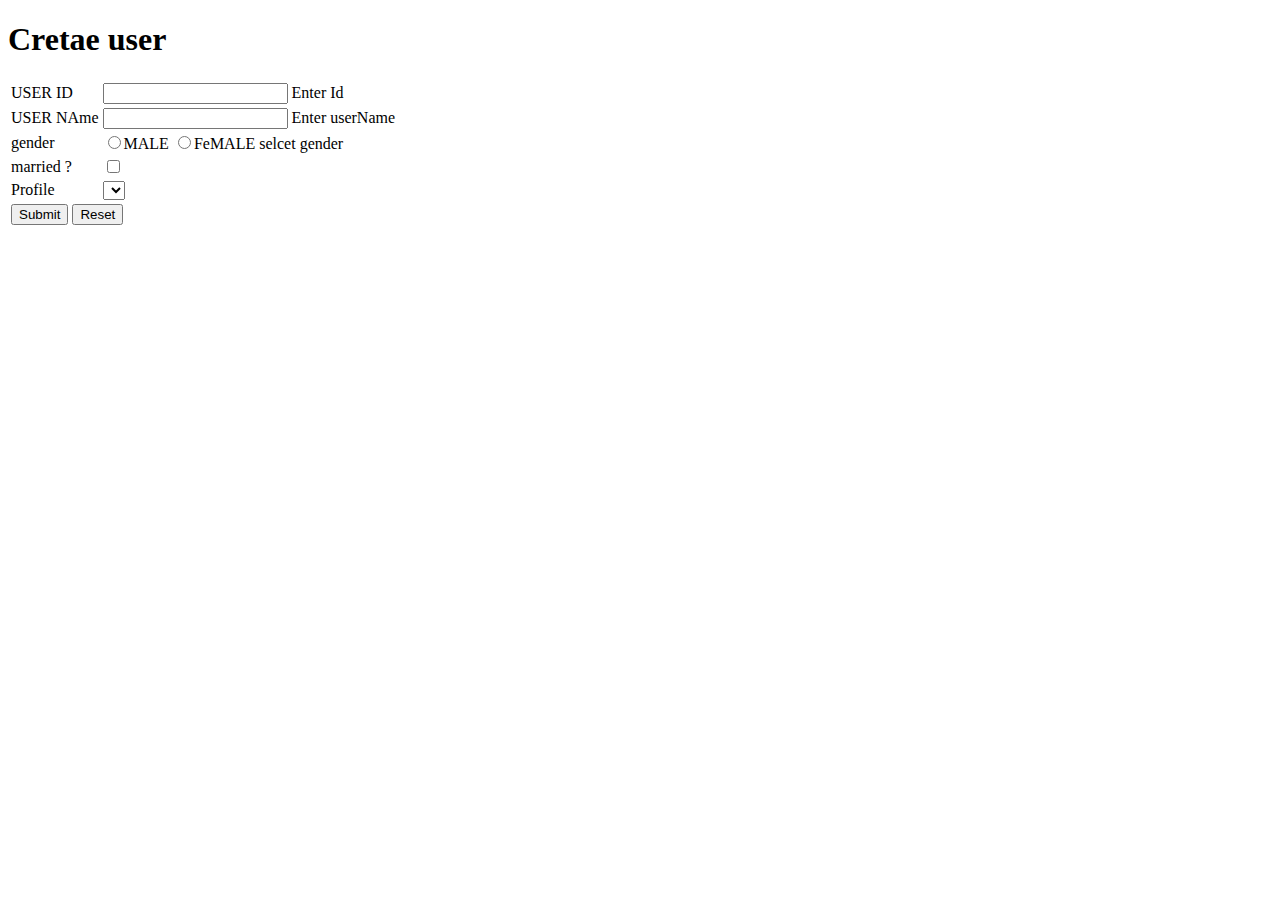
<file: SBThemaleaf/src/main/resources/templates/createuser.html>
<!DOCTYPE html>
<html lang="en" xmlns:th="http://www.thymeleaf.org">
<head>
<meta charset="UTF-8">
<title>Chetan Thymleaf</title>
</head>
<body>
<h1>Cretae user</h1>
<form action="#" th:action="@{/user/createUser}" th:object="${user}" method="POST"> 
<table>

<tr>

<td>USER ID</td>
<td>

<input type="text" th:field="*{userId}"/>
<label th:if="${#fields.hasErrors('userId')}"  th:text="#{error.user.id}" th:class="'error'">Enter Id</label>
</td>

</tr>

<tr>
<td>USER NAme</td>
<td>

<input type="text" th:field="*{userName}"/>
<label th:if="${#fields.hasErrors('userName')}" th:text="#{error.user.name}" th:class="'error'">Enter userName</label>
</td>

</tr>

<tr>
<td>gender</td>
<td>

<input type="radio" th:field="*{gender}" value="Male"/><label>MALE</label>
<input type="radio" th:field="*{gender}" value="Female"/><label>FeMALE</label>
<label th:if="${#fields.hasErrors('gender')}" th:text="#{error.user.gender}"  th:class="'error'">selcet gender</label>
</td>

</tr>

<tr>
<td>married ?</td>
<td>

<input type="checkbox" th:field="*{married}"/>
</td>
</tr>

<tr>
<td>Profile</td>
<td>
<select th:field="*{profile}">
   <option th:each="profile : ${allProfiles}" th:value="${profile}" th:text="${profile}"></option>
</select>

</td>
</tr>

<tr>
<td colspan="2">
<input type="submit" th:value="submit"/>
<input type="reset" th:value="reset"/>
</td>
</tr>


</table>
</form>
</body>
</html>
</file>
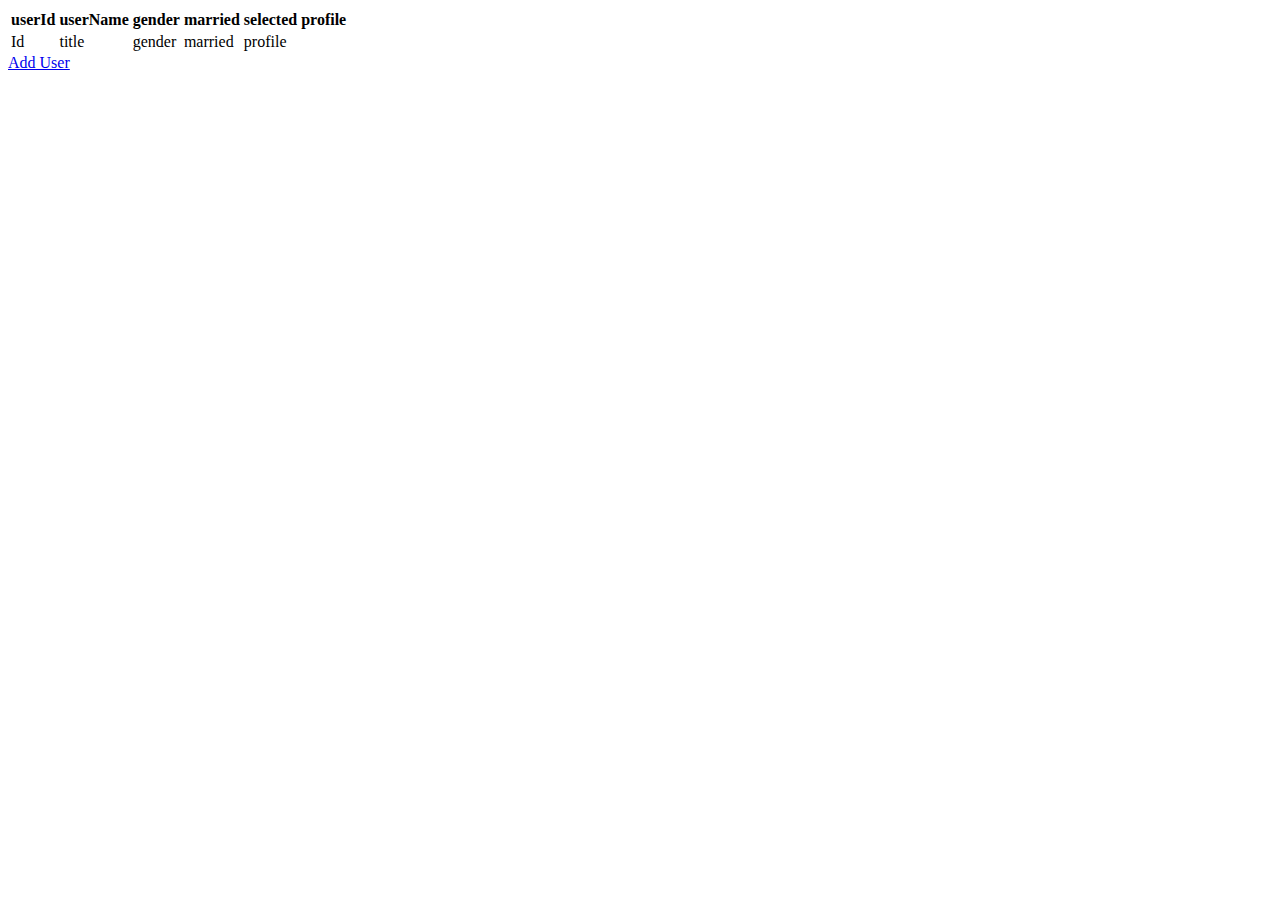
<file: SBThemaleaf/src/main/resources/templates/userInfo.html>
<!DOCTYPE html>
<html lang="en" xmlns:th="http://www.thymeleaf.org">
<head>
<meta charset="UTF-8">
<title>USER INFO CHETaN</title>
</head>
<body>
<table>
<tr>
<th>userId</th>

<th>userName</th>
<th>gender</th>

<th>married</th>

<th>selected 
profile</th>

</tr>

<tr th:each="user : ${allUsers}">
<td th:text="${user.userId}">Id</td>
<td th:text="${user.userName}">title</td>
<td th:text="${user.gender}">gender</td>
<td th:text="${user.married}">married</td>
<td th:text="${user.profile}">profile</td>

</tr>
</table>

<a href="#" th:href="@{/user/createUser}">Add User</a>
</body>
</html>
</file>
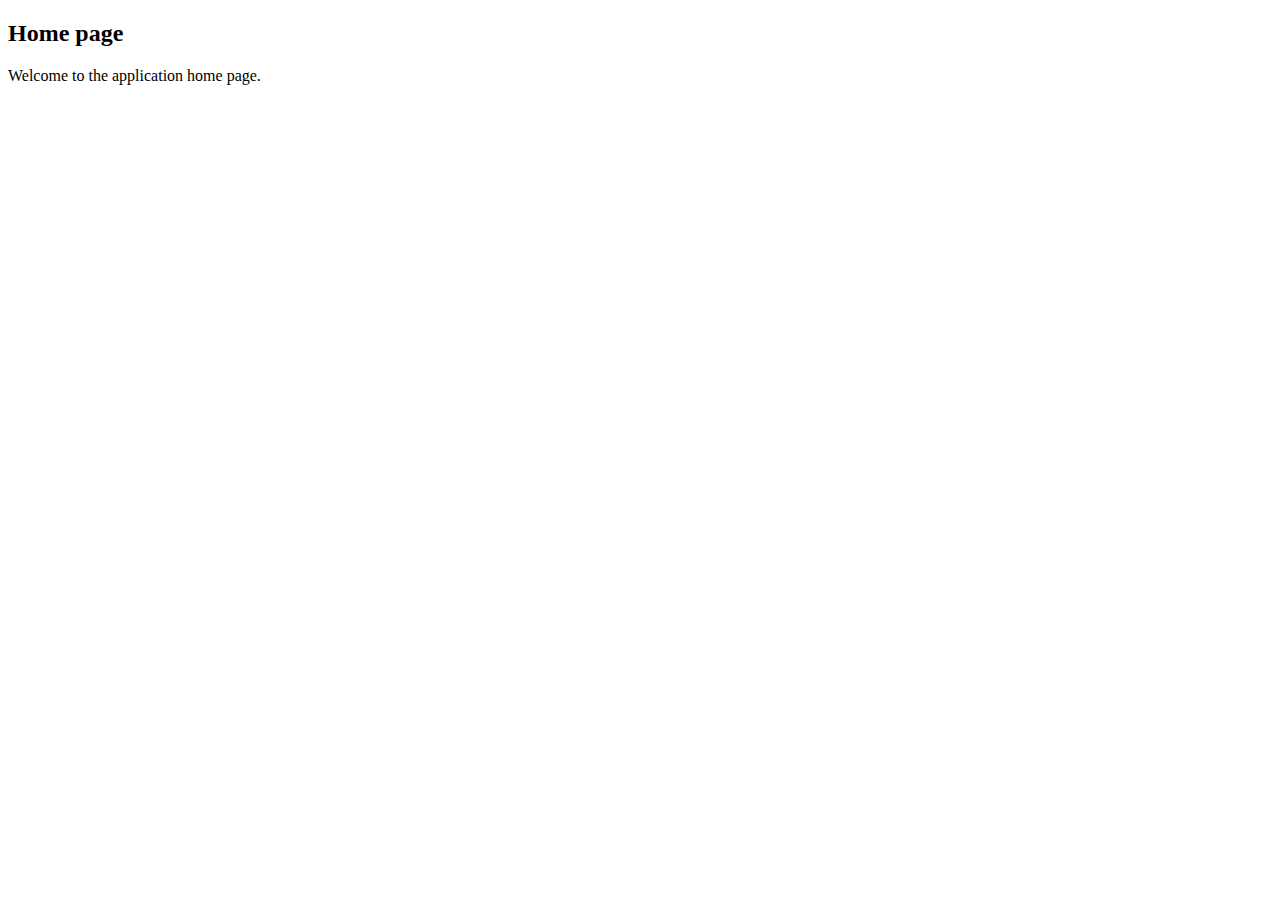
<file: WhiteLabelCustomError/SpringbootCustomErrorpage/target/classes/templates/home-page.html>
<!DOCTYPE html>
<html lang="en">

<head>
    <meta charset="ISO-8859-1">
    <title>Home page</title>
</head>

<body>
    <h2>Home page</h2>

	<p>Welcome to the application home page.</p>
</body>

</html>
</file>
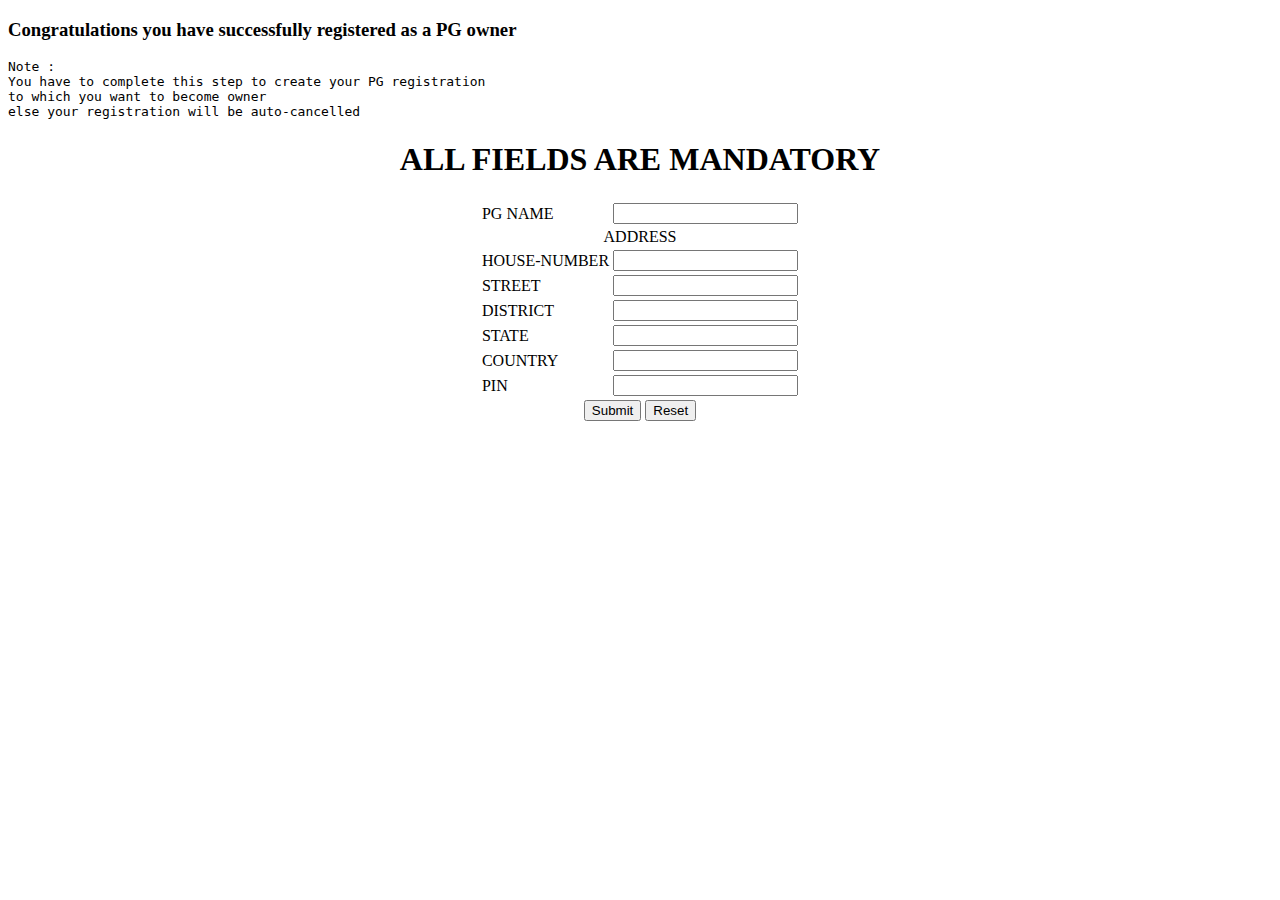
<file: TemplateFolderTest/src/main/webapp/WEB-INF/view/CreatePG.html>
<!DOCTYPE html>
<html lang="en" xmlns:th="http://www.thymeleaf.org">



<head>
<meta charset="UTF-8">
<title>CreatePG</title>
</head>


<body>
<h3>Congratulations you have successfully registered as a PG owner</h3>
<pre>
Note :
You have to complete this step to create your PG registration
to which you want to become owner 
else your registration will be auto-cancelled
</pre>


<h1 align="center">ALL FIELDS ARE MANDATORY </h1>

<h5 th:text="${duplicatePGErrorMessage }"></h5>

<div align="center">
<h4 th:text="${houseNumberErrorMessage }"></h4>
<h4 th:text="${streetErrorMessage }"></h4>
<h4 th:text="${districtErrorMessage }"></h4>
<h4 th:text="${stateErrorMessage }"></h4>
<h4 th:text="${countryErrorMessage }"></h4>
<h4 th:text="${pinErrorMessage }"></h4>
</div>


<form action="#" th:action="@{/mypg/createPG}" th:object="${pg}" method="POST"> 
<table align="center" border="0" bordercolor="maroon">
<tr>
<td>
PG NAME
</td>
<td>


<input type="text" th:field="*{name}"/>       
<label th:if="${#fields.hasErrors('name')}" th:errors="*{name}"> </label>
</td>
</tr>

<tr>
<td colspan="2" align="center" >ADDRESS  
</td>
</tr>

<tr>
<td>
HOUSE-NUMBER  
</td>

<td>
<!-- <input type="text" th:field="*{address}"/> -->
<!-- <label th:if="${#fields.hasErrors('address')}"  th:errors="*{address}" > </label> -->


<input type="text" th:field="*{address.houseNumber}"/>
<label th:if="${#fields.hasErrors('address.houseNumber')}"  th:errors="*{address.houseNumber}" > </label>

</td>
</tr>

<tr>
<td>
STREET  
</td>

<td>
<input type="text" th:field="*{address.street}"/>
<label th:if="${#fields.hasErrors('address.street')}"  th:errors="*{address.street}"> </label>
</td>
</tr>

<tr>
<td>
DISTRICT
</td>

<td>
<input type="text" th:field="*{address.disrtict}"/>
<label th:if="${#fields.hasErrors('address.disrtict')}"  th:errors="*{address.disrtict}"> </label>
</td>
</tr>

<tr>
<td>
STATE  
</td>

<td>
<input type="text" th:field="*{address.state}"/>
<label th:if="${#fields.hasErrors('address.state')}"  th:errors="*{address.state}"> </label>
</td>
</tr>

<tr>
<td>
COUNTRY 
</td>

<td>
<input type="text" th:field="*{address.country}"/>
<label th:if="${#fields.hasErrors('address.country')}"  th:errors="*{address.country}"> </label>

</td>

<tr>
<td>
PIN
</td>

<td>
<input type="text" th:field="*{address.pin}"/>
<label th:if="${#fields.hasErrors('address.pin')}"  th:errors="*{address.pin}"> </label>
</td>
</tr>

<tr>
<td colspan="2" align="center">
<input type="submit" th:value="submit"/>
<input type="reset" th:value="reset"/>
</td>
</tr>

</table>

</form>

</body>
</html>
</file>
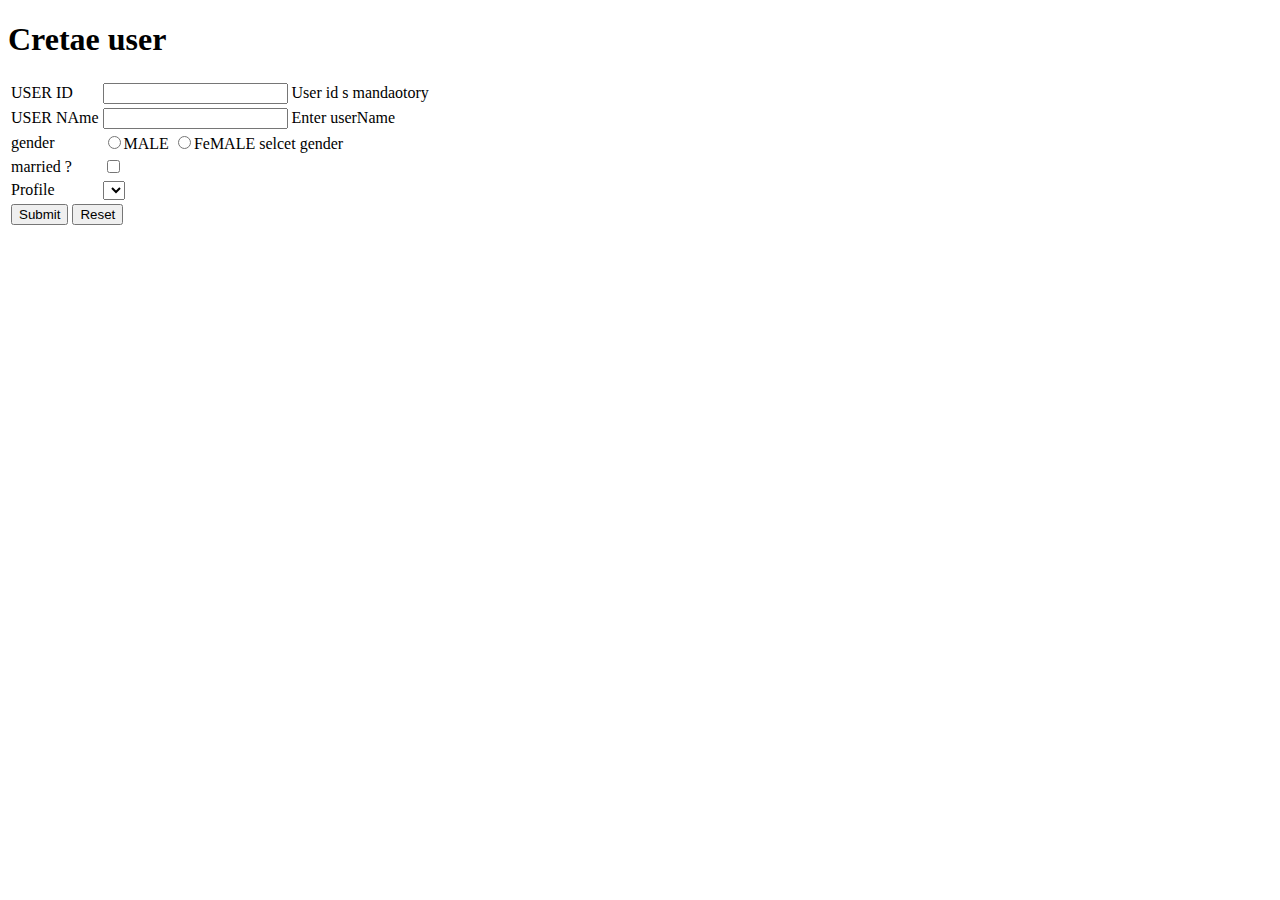
<file: TemplateFolderTest/src/main/webapp/WEB-INF/view/createuser.html>
<!DOCTYPE html>
<html lang="en" xmlns:th="http://www.thymeleaf.org">
<head>
<meta charset="UTF-8">
<title>Chetan Thymleaf</title>
</head>
<body>
<h1>Cretae user</h1>
<form action="#" th:action="@{/user2/createUser}" th:object="${user}" method="POST"> 
<table>

<tr>

<td>USER ID</td>
<td>

<input type="text" th:field="*{userId}"/>
<label th:if="${#fields.hasErrors('userId')}"  th:class="'error'">User id s mandaotory </label>
</td>

</tr>

<tr>
<td>USER NAme</td>
<td>

<input type="text" th:field="*{userName}"/>
<label th:if="${#fields.hasErrors('userName')}" th:text="#{error.user.name}" th:class="'error'">Enter userName</label>
</td>

</tr>

<tr>
<td>gender</td>
<td>

<input type="radio" th:field="*{gender}" value="Male"/><label>MALE</label>
<input type="radio" th:field="*{gender}" value="Female"/><label>FeMALE</label>
<label th:if="${#fields.hasErrors('gender')}" th:text="#{error.user.gender}"  th:class="'error'">selcet gender</label>
</td>

</tr>

<tr>
<td>married ?</td>
<td>

<input type="checkbox" th:field="*{married}"/>
</td>
</tr>

<tr>
<td>Profile</td>
<td>
<select th:field="*{profile}">
   <option th:each="profile : ${allProfiles}" th:value="${profile}" th:text="${profile}"></option>
</select>

</td>
</tr>

<tr>
<td colspan="2">
<input type="submit" th:value="submit"/>
<input type="reset" th:value="reset"/>
</td>
</tr>


</table>
</form>
</body>
</html>
</file>
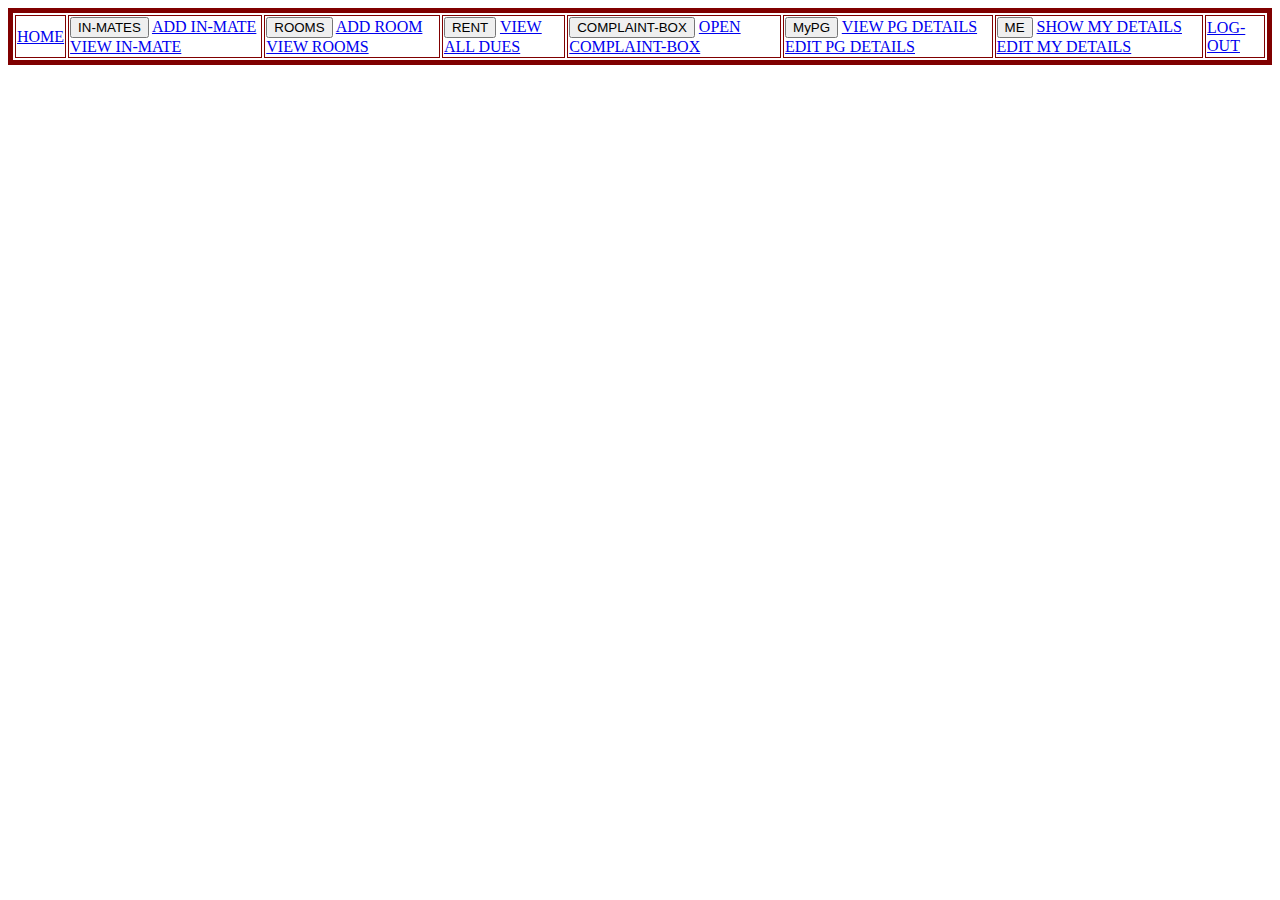
<file: TemplateFolderTest/src/main/webapp/WEB-INF/view/oh.html>
<html xmlns:th="http://www.thymeleaf.org">
<head>
<title>OH</title>
<!-- <meta name="viewport" content="width=device-width, initial-scale=1"> -->
<!-- <link rel="stylesheet" href="https://cdnjs.cloudflare.com/ajax/libs/font-awesome/4.7.0/css/font-awesome.min.css"> -->

<!-- <link rel="stylesheet" type="text/css" href="/css/OwnerHeader.css" /> -->

</head>



<body>

<div th:fragment="oh"> 

<table align="center" border="5" bordercolor="maroon">

<tr>

<td>
<a href="back">HOME</a>
</td>

<td>
 <button >IN-MATES
      <i class="fa fa-caret-down"></i>
    </button>

<a href="openAddInMateView.owner">ADD IN-MATE</a>
	  <a href="viewAllInMates.owner">VIEW IN-MATE</a>    
</td>

<td>

 <button class="dropbtn">ROOMS 
      <i class="fa fa-caret-down"></i>
    </button>

	 <a href="openAddARoom.owner">ADD ROOM</a>
      <a href="viewRooms.owner">VIEW ROOMS</a>
</td>



<td>
 <button class="dropbtn">RENT
      <i class="fa fa-caret-down"></i>
    </button>

<a href="viewDues.owner">VIEW ALL DUES</a>
</td>





<td>
  <button class="dropbtn">COMPLAINT-BOX
      <i class="fa fa-caret-down"></i>
    </button>

      <a href="openComplaintBox.owner">OPEN COMPLAINT-BOX</a>
</td>



<td>
   <button class="dropbtn">MyPG
      <i class="fa fa-caret-down"></i>
    </button>

    <a href="viewPGDetails.owner">VIEW PG DETAILS</a>
      <a href="openViewAndEditPGDetails.owner">EDIT PG DETAILS</a>
</td>


<td rowspan="3">
   <button class="dropbtn">ME
      <i class="fa fa-caret-down"></i>

    </button>
     <a href="viewOwnerDetails.owner">SHOW MY DETAILS</a>
      <a href="openEditOwnerDetails.owner">EDIT MY DETAILS</a>
</td>

<td>
   <a href="logOut">LOG-OUT</a>
</td>

</tr>


</table>







</div>

</body>
</html>
</file>
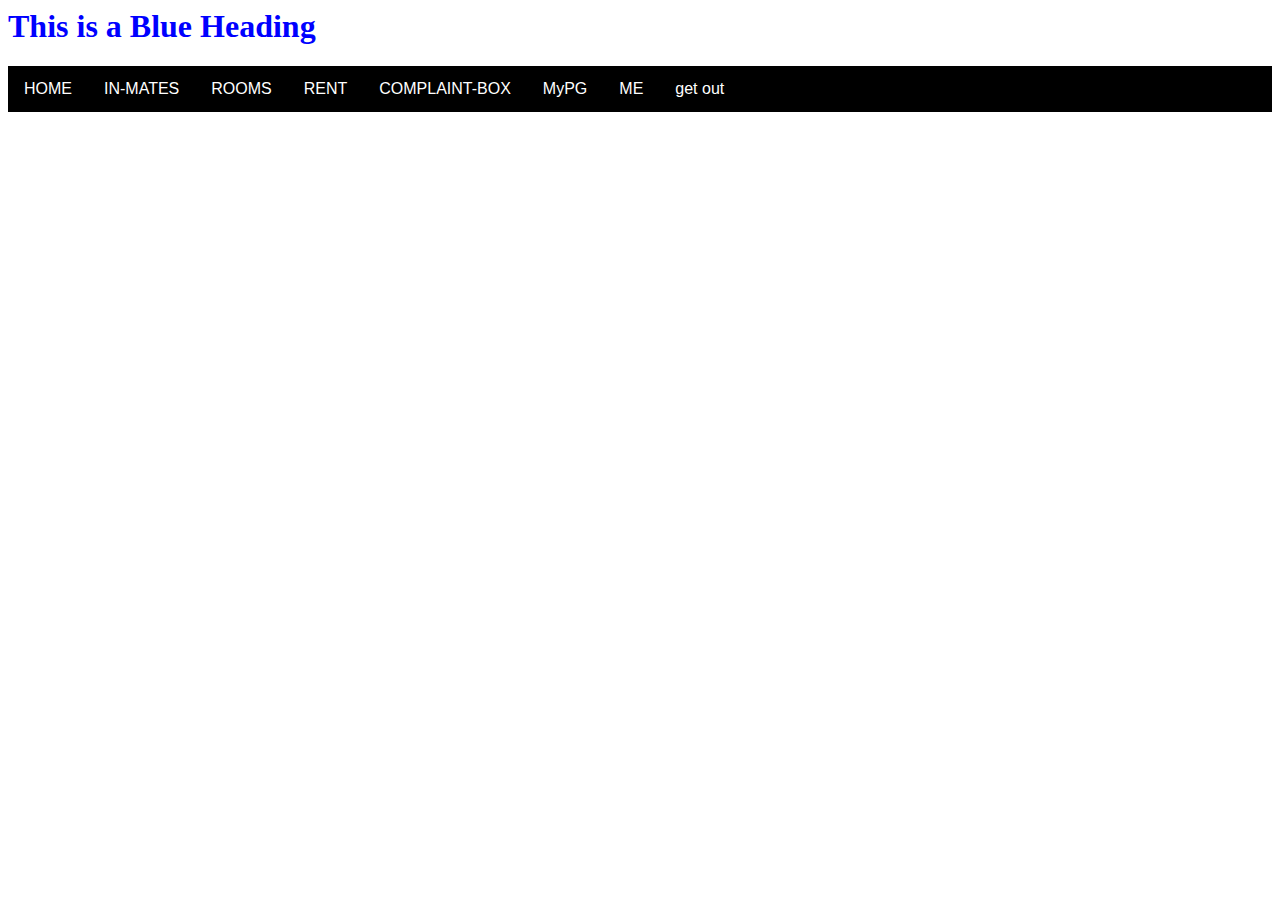
<file: TemplateFolderTest/src/main/webapp/WEB-INF/view/oh2.html>
<html lang="en" >
<head>
<title>OwnerHeader</title>

</head>


 <h1 style="color:blue;">This is a Blue Heading</h1> 
<body>
<!-- <div th:fragment="Oheader" > -->
<div th:fragment="oh"> 
<div  style="overflow: hidden;background-color: black;font-family: Arial, Helvetica, sans-serif;" >
  <a style="float: left;font-size: 16px;color: white;text-align: center;padding: 14px 16px;
  text-decoration: none;" href="back">HOME</a>
  
  <div  style="float: left;overflow: hidden;">
    <button  style="font-size: 16px; border: none;outline: none;color: white; padding: 14px 16px;
    background-color: inherit;font-family: inherit;margin:0;">IN-MATES
          
    </button>
    <div style="display: none;position: absolute;color:white;
    background-color: black;min-width: 160px;box-shadow: 0px 8px 16px 0px rgba(0,0,0,0.2);z-index: 1;">
	<a  style=" float: none;font-size: 16px;color: white;text-align: left;
	padding: 12px 16px;text-decoration: none;display: block;"
	href="openAddInMateView.owner">ADD IN-MATE</a>
	  <a  style=" float: none;font-size: 16px;color: white;text-align: left;
	padding: 12px 16px;text-decoration: none;display: block;" href="viewAllInMates.owner">VIEW IN-MATE</a>      
     </div>
  </div> 

   <div  style="float: left;overflow: hidden;">
    <button  style="font-size: 16px; border: none;outline: none;color: white; padding: 14px 16px;
    background-color: inherit;font-family: inherit;margin:0;">ROOMS 
      
      
    </button>
    <div style="display: none;position: absolute;color:white;
    background-color: black;min-width: 160px;box-shadow: 0px 8px 16px 0px rgba(0,0,0,0.2);z-index: 1;">
	<a  style=" float: none;font-size: 16px;color: white;text-align: left;
	padding: 12px 16px;text-decoration: none;display: block;"href="openAddARoom.owner">ADD ROOM</a>
     <a  style=" float: none;font-size: 16px;color: white;text-align: left;
	padding: 12px 16px;text-decoration: none;display: block;" href="viewRooms.owner">VIEW ROOMS</a>
      </div>

  </div> 



      <div style="float: left;overflow: hidden;">
    <button style="font-size: 16px; border: none;outline: none;color: white; padding: 14px 16px;
    background-color: inherit;font-family: inherit;margin:0;">RENT
      
      
    </button>
    <div  style="display: none;position: absolute;color:white;
    background-color: black;min-width: 160px;box-shadow: 0px 8px 16px 0px rgba(0,0,0,0.2);z-index: 1;">
      <a  style=" float: none;font-size: 16px;color: white;text-align: left;
	padding: 12px 16px;text-decoration: none;display: block;" href="viewDues.owner">VIEW ALL DUES</a>
      </div>
    </div>

         <div  style="float: left;overflow: hidden;">
    <button style="font-size: 16px; border: none;outline: none;color: white; padding: 14px 16px;
    background-color: inherit;font-family: inherit;margin:0;">COMPLAINT-BOX
      
      
    </button>
    <div  style="display: none;position: absolute;color:white;
    background-color: black;min-width: 160px;box-shadow: 0px 8px 16px 0px rgba(0,0,0,0.2);z-index: 1;">
     <a  style=" float: none;font-size: 16px;color: white;text-align: left;
	padding: 12px 16px;text-decoration: none;display: block;" href="openComplaintBox.owner">OPEN COMPLAINT-BOX</a>
     </div>
  </div>

  <div style="float: left;overflow: hidden;">
    <button class="dropbtn" style="font-size: 16px; border: none;outline: none;color: white; padding: 14px 16px;
    background-color: inherit;font-family: inherit;margin:0;">MyPG
      
      
    </button>
    <div style="display: none;position: absolute;color:white;
    background-color: black;min-width: 160px;box-shadow: 0px 8px 16px 0px rgba(0,0,0,0.2);z-index: 1;">    
     <a  style=" float: none;font-size: 16px;color: white;text-align: left;
	padding: 12px 16px;text-decoration: none;display: block;" href="viewPGDetails.owner">VIEW PG DETAILS</a>
      <a  style=" float: none;font-size: 16px;color: white;text-align: left;
	padding: 12px 16px;text-decoration: none;display: block;" href="openViewAndEditPGDetails.owner">EDIT PG DETAILS</a>
    </div>
  </div>

 <div style="float: left;overflow: hidden;">
    <button  style="font-size: 16px; border: none;outline: none;color: white; padding: 14px 16px;
    background-color: inherit;font-family: inherit;margin:0;">ME
      
      
      
    </button>
    <div  style="display: none;position: absolute;color:white;
    background-color: black;min-width: 160px;box-shadow: 0px 8px 16px 0px rgba(0,0,0,0.2);z-index: 1;">  
      <a  style=" float: none;font-size: 16px;color: white;text-align: left;
	padding: 12px 16px;text-decoration: none;display: block;" href="viewOwnerDetails.owner">SHOW MY DETAILS</a>
      <a  style=" float: none;font-size: 16px;color: white;text-align: left;
	padding: 12px 16px;text-decoration: none;display: block;" href="openEditOwnerDetails.owner">EDIT MY DETAILS</a>
    </div>
  </div>
        <a style="float: left;font-size: 16px;color: white;text-align: center;padding: 14px 16px;
        text-decoration: none;" 
         href="logOut">get out</a>

</div>



</div>

</body>
</html>
</file>
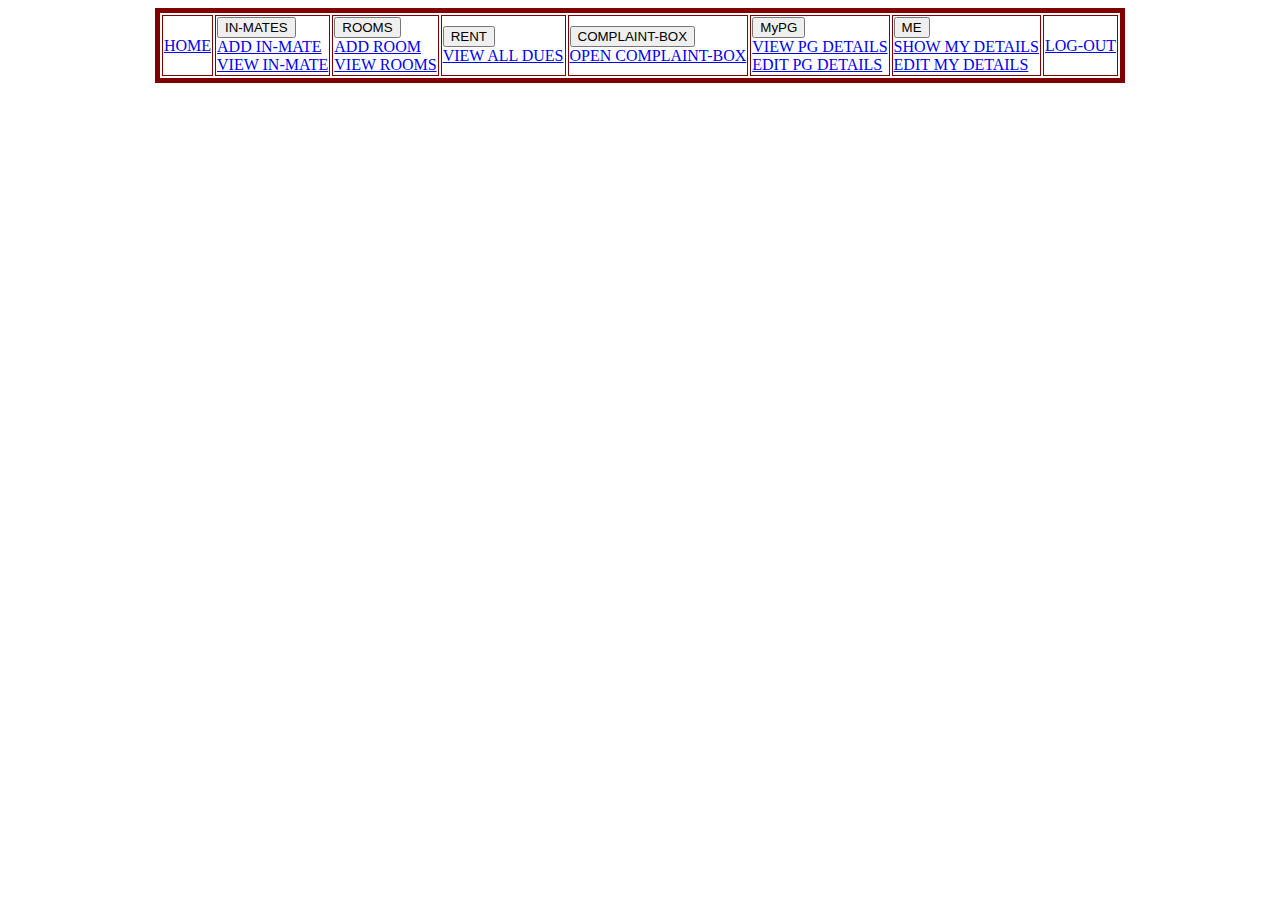
<file: TemplateFolderTest/src/main/webapp/WEB-INF/view/OwnerHeader.html>
<html xmlns:th="http://www.thymeleaf.org">
<head>
<title>OH</title>
<!-- <meta name="viewport" content="width=device-width, initial-scale=1"> -->
<!-- <link rel="stylesheet" href="https://cdnjs.cloudflare.com/ajax/libs/font-awesome/4.7.0/css/font-awesome.min.css"> -->

<!-- <link rel="stylesheet" type="text/css" href="/css/OwnerHeader.css" /> -->
<!--      <link rel="stylesheet" type="text/css" href="/css/c.css"> -->
</head>



<body>

<div th:fragment="oh"> 

<table align="center" border="5" bordercolor="maroon">

<tr>

<td>
<a href="back">HOME</a>
</td>

<td>
 <button >IN-MATES
      <i class="fa fa-caret-down"></i>
    </button>
 <br/>
<a href="openAddInMateView.owner">ADD IN-MATE</a>
 <br/>
	  <a href="viewAllInMates.owner">VIEW IN-MATE</a>    
</td>

<td>

 <button class="dropbtn">ROOMS 
      <i class="fa fa-caret-down"></i>
    </button>
 <br/>
	 <a href="openAddARoom.owner">ADD ROOM</a>
	  <br/>
      <a href="viewRooms.owner">VIEW ROOMS</a>
</td>



<td>
 <button class="dropbtn">RENT
      <i class="fa fa-caret-down"></i>
    </button>
 <br/>
<a href="viewDues.owner">VIEW ALL DUES</a>
</td>





<td>
  <button class="dropbtn">COMPLAINT-BOX
      <i class="fa fa-caret-down"></i>
    </button>
 <br/>
      <a href="openComplaintBox.owner">OPEN COMPLAINT-BOX</a>
</td>



<td>
   <button class="dropbtn">MyPG
      <i class="fa fa-caret-down"></i>
    </button>
 <br/>
    <a href="viewPGDetails.owner">VIEW PG DETAILS</a>
     <br/>
      <a href="openViewAndEditPGDetails.owner">EDIT PG DETAILS</a>
</td>


<td rowspan="3">
   <button class="dropbtn">ME
      <i class="fa fa-caret-down"></i>

    </button>
    <br/>
     <a href="viewOwnerDetails.owner">SHOW MY DETAILS</a>
     <br/>
      <a href="openEditOwnerDetails.owner">EDIT MY DETAILS</a>
</td>

<td>
   <a href="logOut">LOG-OUT</a>
</td>

</tr>


</table>







</div>

</body>
</html>
</file>
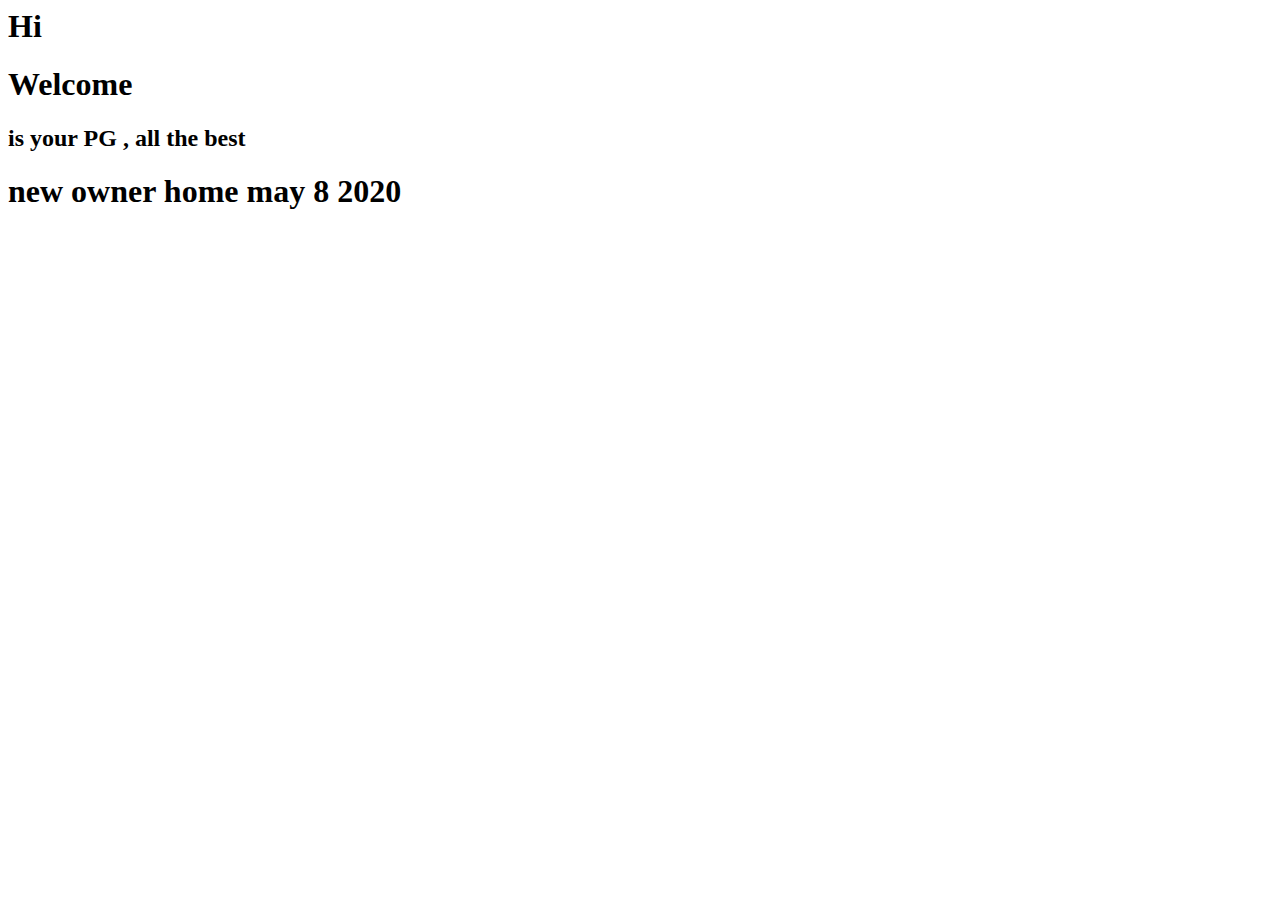
<file: TemplateFolderTest/src/main/webapp/WEB-INF/view/OwnerHome.html>
<html lang="en" xmlns:th="http://www.thymeleaf.org">


<head>
<meta charset="UTF-8">
<title>OwnerHome</title>
</head>


<body>
<!-- <div th:replace="OwnerHeader :: Oheader"></div> -->
<!-- <div th:replace="OwnerHeader :: oh"></div> -->
<div th:replace="oh3 :: oh"></div>
    <h1>Hi</h1><h1 th:text="${session.owner.firstName }"> Welcome</h1>
  

	<h2 th:text="${session.myPG.name }"> is your PG ,  all the best</h2>
	<h3 th:text="${successMessage}"></h3>
	<h1>new owner home may 8 2020</h1>
</body>
</html>
</file>
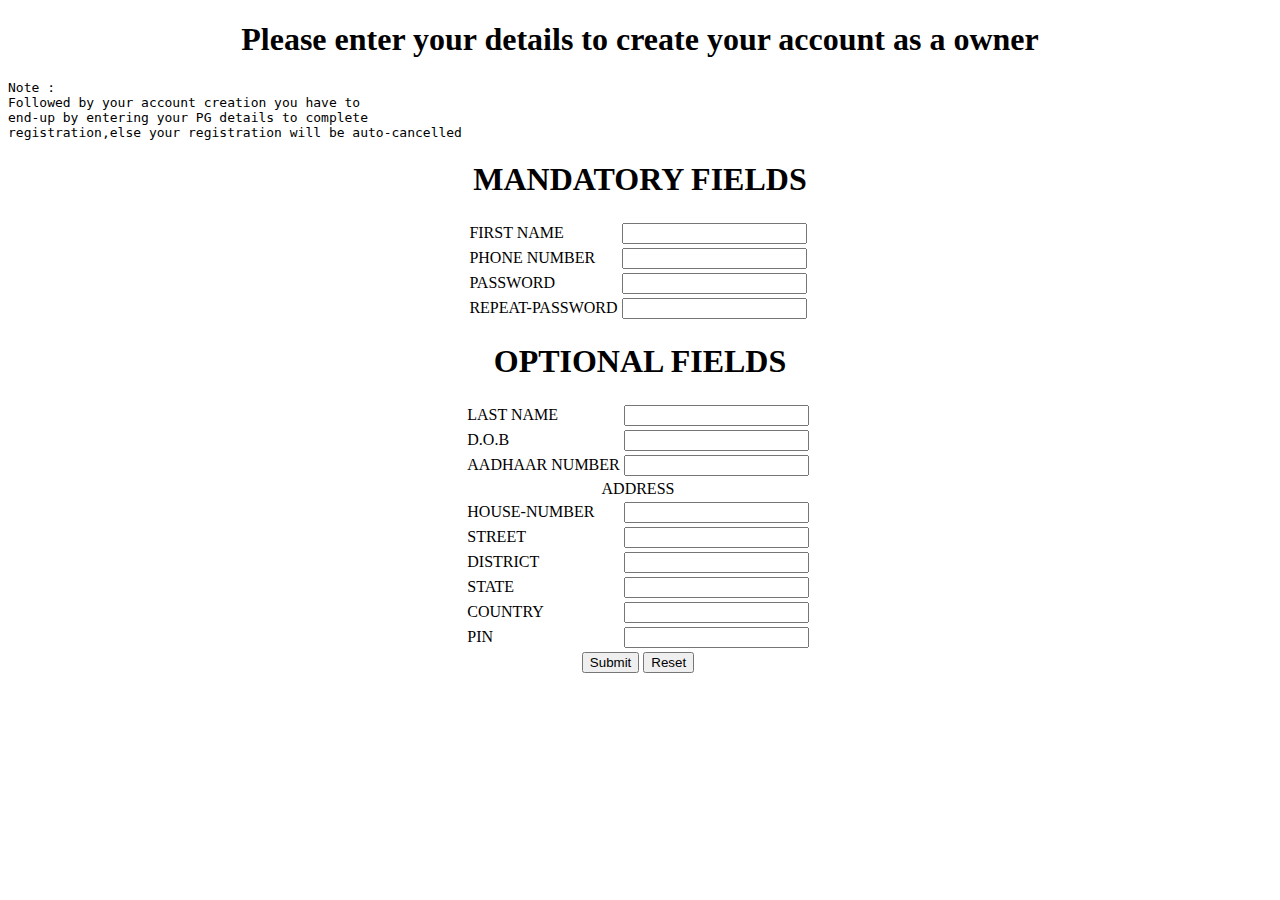
<file: TemplateFolderTest/src/main/webapp/WEB-INF/view/RegisterPGOwner.html>
<!DOCTYPE html>
<html lang="en" xmlns:th="http://www.thymeleaf.org">

<head>
<meta charset="UTF-8">
<title>REGISTER PG OWNER</title>
<script>
var dateControl = document.querySelector('input[type="date"]');
dateControl.value = '2017-06-01';
</script>

</head>

<body>
<h1 align="center">Please enter your details to create your account as a owner</h1>
<pre>
Note :
Followed by your account creation you have to
end-up by entering your PG details to complete 
registration,else your registration will be auto-cancelled
</pre>

                                                    
                                                                   
<form action="#" th:action="@{/mypg/registerPGOwner}" th:object="${owner}" method="POST"> 


<h1 align="center">MANDATORY FIELDS</h1>
<table align="center" border="0" bordercolor="maroon">

<tr>
<td>
FIRST NAME
</td>
<td>



<input type="text" th:field="*{firstName}"/>     
<!-- <label th:if="${#fields.hasErrors('userId')}"  th:errors="*{userId}"> </label>             -->
<label th:if="${#fields.hasErrors('firstName')}" th:errors="*{firstName}"> </label>   
  

</td>
</tr>
<tr>
<td>
PHONE NUMBER
</td>
<td>

<input type="text" th:field="*{phoneNumber}"/>       
<label th:if="${#fields.hasErrors('phoneNumber')}"   th:errors="*{phoneNumber}"> </label>
</td>


<td><b style="color: red;" th:text="${dupUserErrorMessage }"></b></td>


</tr>


<tr>
<td>
PASSWORD  
</td>
<td>

<input type="password" th:field="*{password}"/>
<label th:if="${#fields.hasErrors('password')}"  th:errors="*{password}"></label>
</td>
</tr>

<tr>
<td>
REPEAT-PASSWORD  
</td>
<td>


<input type="password" th:field="*{repeatPassword}"/>
<label th:if="${#fields.hasErrors('repeatPassword')}" th:errors="*{repeatPassword}"></label>
</td>


<td><b style="color: red;" th:text="${pswErrorMessage }"></b></td>
</tr>


</table>



<h1 align="center">OPTIONAL FIELDS</h1>
<table align="center" border="0" bordercolor="maroon" >
<tr >
<td>
LAST NAME
</td>
<td >

<input type="text" th:field="*{lastName}"/>
<label th:if="${#fields.hasErrors('lastName')}"  th:errors="*{lastName}"> </label>
</td>
</tr>

<tr>
<td>
D.O.B  
</td>

<td>

<input type="text" th:field="*{dob}"/>
<label th:if="${#fields.hasErrors('dob')}"  th:errors="*{dob}"> </label>
</td>

<td><b style="color: red;" th:text="${dobErrorMessage }"></b></td>
</tr>

<tr>
<td>
AADHAAR NUMBER
</td>
<td>

<input type="text" th:field="*{aadhaarNumber}"/>
<label th:if="${#fields.hasErrors('aadhaarNumber')}"  th:errors="*{aadhaarNumber}"> </label>

</td>
</tr>



<tr>
<td colspan="2" align="center" >ADDRESS  
</td>
</tr>

<tr>
<td>
HOUSE-NUMBER  
</td>
<td>

<input type="text" th:field="*{address.houseNumber}"/>
<label th:if="${#fields.hasErrors('address.houseNumber')}"  th:errors="*{address.houseNumber}" > </label>

</td>
</tr>

<tr>
<td>
STREET  
</td>
<td>


<input type="text" th:field="*{address.street}"/>
<label th:if="${#fields.hasErrors('address.street')}"  th:errors="*{address.street}"> </label>
</td>
</tr>

<tr>
<td>
DISTRICT
</td>
<td>


<input type="text" th:field="*{address.disrtict}"/>
<label th:if="${#fields.hasErrors('address.disrtict')}"  th:errors="*{address.disrtict}"> </label>
</td>
</tr>

<tr>
<td>
STATE  
</td>
<td>


<input type="text" th:field="*{address.state}"/>
<label th:if="${#fields.hasErrors('address.state')}"  th:errors="*{address.state}"> </label>
</td>
</tr>

<tr>
<td>
COUNTRY 
</td>
<td>


<input type="text" th:field="*{address.country}"/>
<label th:if="${#fields.hasErrors('address.country')}"  th:errors="*{address.country}"> </label>

</td>

<tr>
<td>
PIN
</td>
<td>


<input type="text" th:field="*{address.pin}"/>
<label th:if="${#fields.hasErrors('address.pin')}"  th:errors="*{address.pin}"> </label>
</td>
</tr>

<tr>
<td colspan="2" align="center">


<input type="submit" th:value="submit"/>
<input type="reset" th:value="reset"/>
</td>
</tr>


</table>
</form>

</body>
</html>
</file>
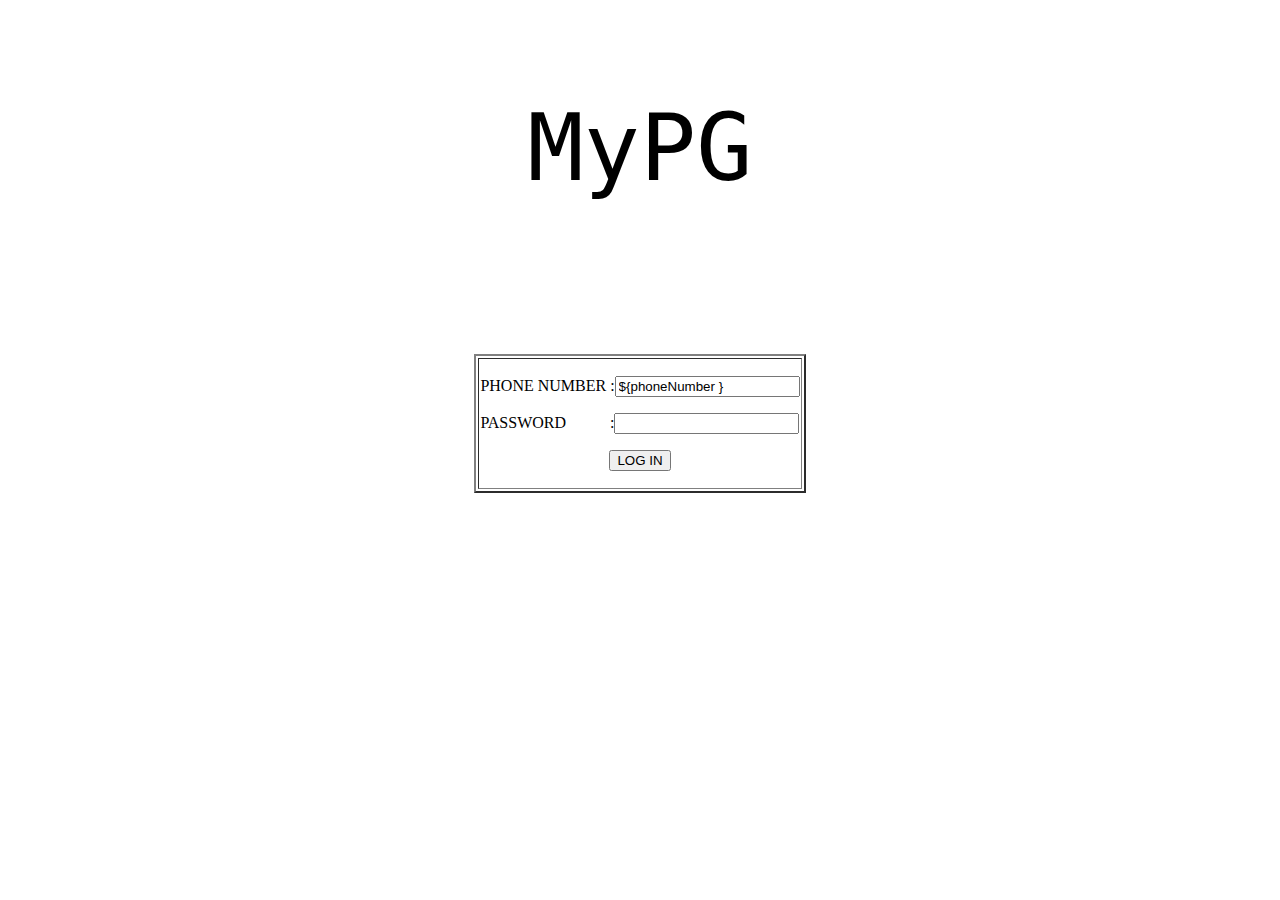
<file: TemplateFolderTest/src/main/webapp/WEB-INF/view/Welcome.html>
<!DOCTYPE html>
<html lang="en" xmlns:th="http://www.thymeleaf.org">
<head>
<meta charset="UTF-8">
<title>Welcome PAGE</title>
</head>
<body>
<!-- <%@ include file="WelcomeHeader.html" %> -->
<!--  th:insert & th:replace both work for header -->
<div th:replace="WelcomeHeader :: header"></div>
<p style=" font-family:monospace;  font-size: 70pt; " align="center"   >MyPG</p>
<div class="division">
</div>
<h1 ><marquee th:text="${signOutMessage}"></marquee> </h1>             



<h4 align="center" th:text="${loginErrorMessage }"></h4>

<h4 align="center" th:text="${errorMessage }"></h4>
<table align="center" border="2">
<tr>
<td>
<s:form action="logIn" method="POST" >
<p  >PHONE NUMBER :<input  type="text" name="phoneNumber" value="${phoneNumber }"/>

</p>
                        
<p  >PASSWORD &nbsp;&nbsp;&nbsp;&nbsp;&nbsp;&nbsp;&nbsp;&nbsp;&nbsp; :<input type="password" name="password" />

</p>

<p align="center"><input type="submit" class="button" value='LOG IN' />
</p>
</s:form>
</td>
</tr>
</table>


<h6 ><marquee th:text="${SuccessMessage }"></marquee> </h6>

<!--  th:insert & th:replace both work for footer -->

<div th:insert="WelcomeFooter :: WelcomeFooter"></div>
</body>
</html>
</file>
